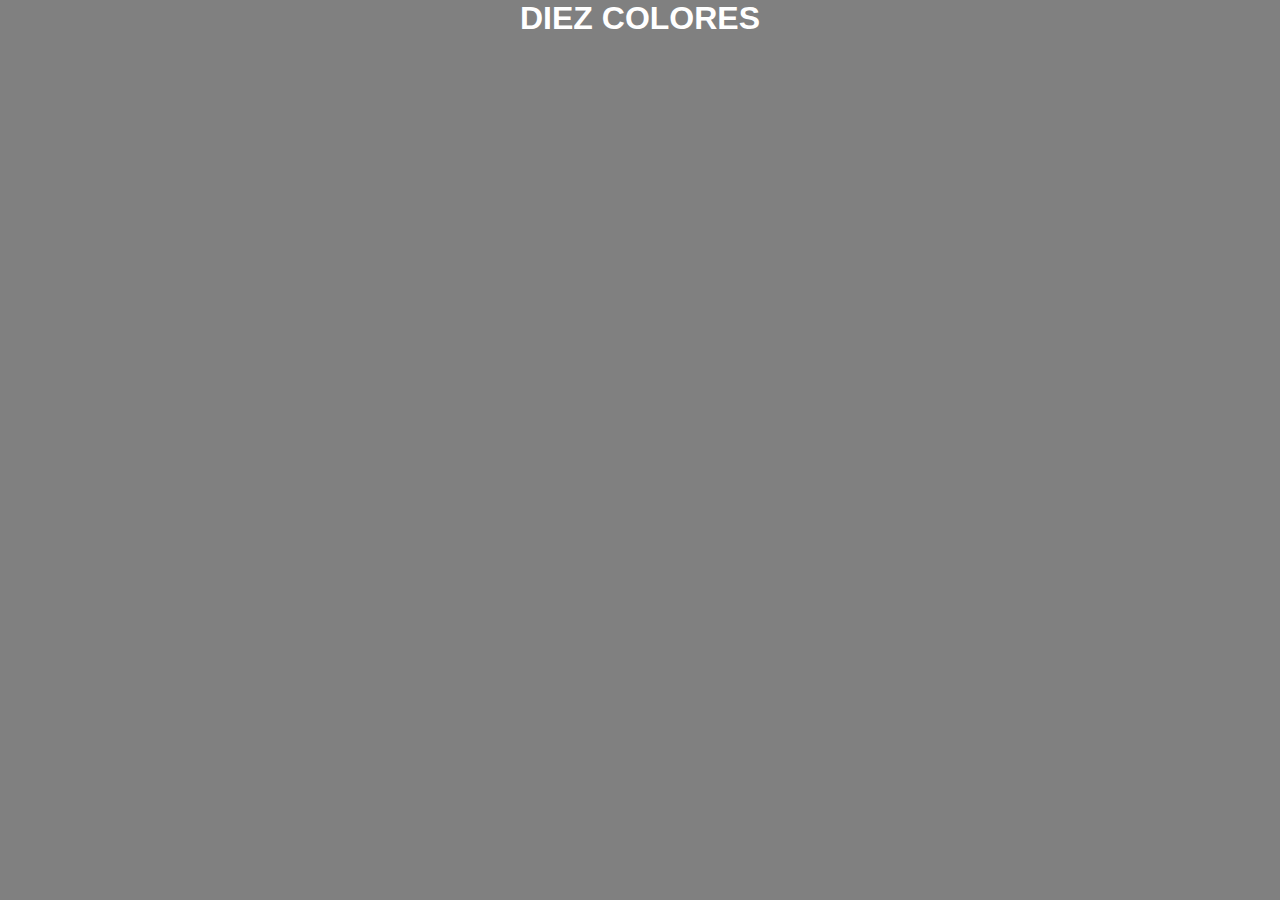
<file: api.html>
<!DOCTYPE html>
<html>

<head>
    <link rel="stylesheet" href="./css/styles.css">
    <title>Mostrar Datos de API</title>
    <script>
        var url = "https://jsonplaceholder.typicode.com/photos";
        fetch(url)
            .then(function (response) {
                return response.json();
            })
            .then(function (data) {
                const photosContainer = document.getElementById('photos-container');
                
                    data.slice(0, 10).forEach(photo => {
                    const photoCard = document.createElement('div');
                    photoCard.classList.add('photo-card');

                    const thumbnail = document.createElement('img');
                    thumbnail.classList.add('photo-thumbnail');
                    thumbnail.src = photo.thumbnailUrl;

                    const title = document.createElement('h2');
                    title.classList.add('photo-title');
                    title.textContent = photo.title;

                    photoCard.appendChild(thumbnail);
                    photoCard.appendChild(title);
                    photosContainer.appendChild(photoCard);
                });
            })
            .catch(error => console.log('Error:', error));
    </script>
</head>

<body>
    <h1> diez colores </h1>
    <div id="photos-container"></div>
</body>

</html>
</file>
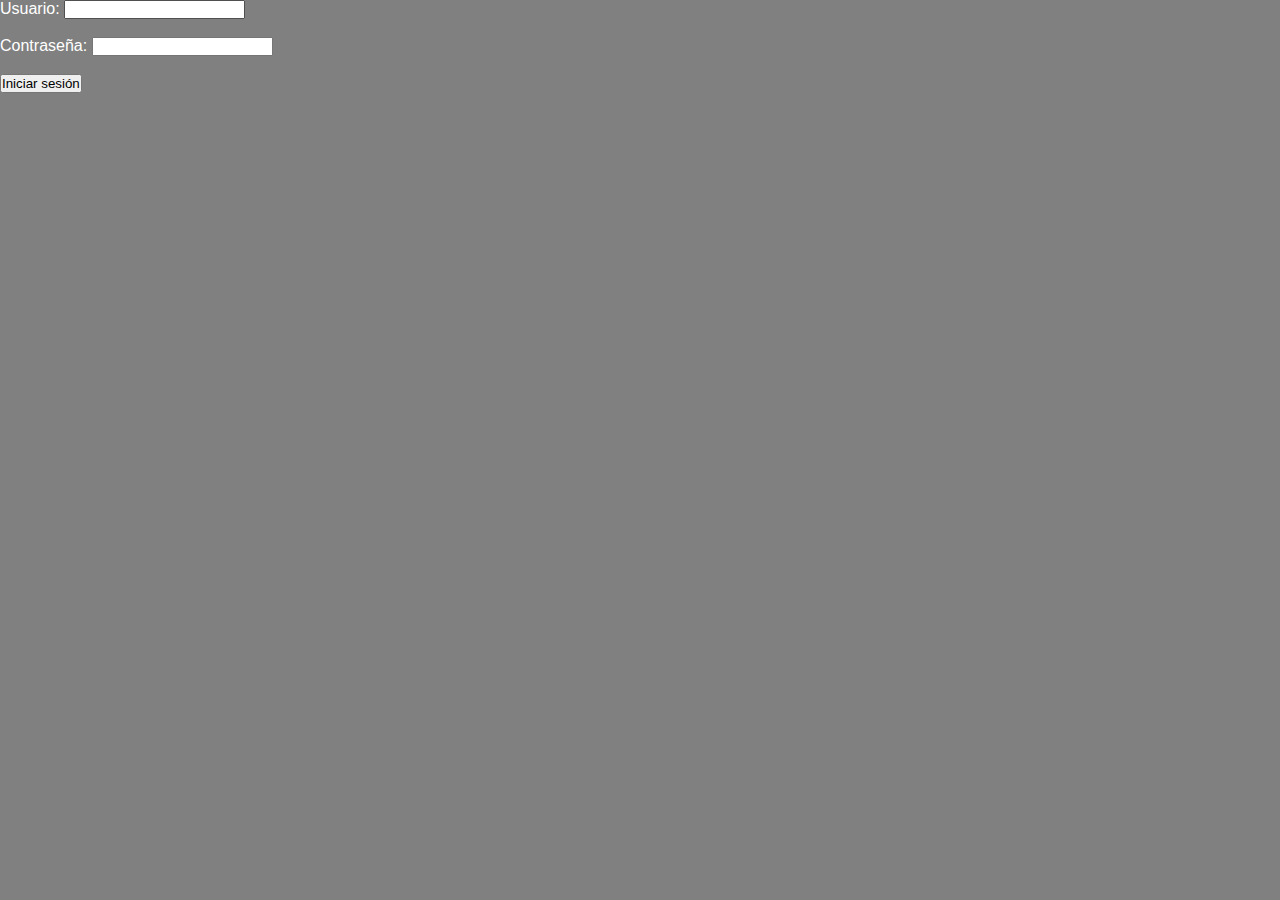
<file: login.html>
<!DOCTYPE html>
<html lang="en">

<head>
    <link rel="stylesheet" href="./css/styles.css">
    <meta charset="UTF-8">
    <meta name="viewport" content="width=device-width, initial-scale=1.0">
    <title></title>
    <script>
        // Arreglo con nombres de usuario y contraseñas permitidos
        var usuarios = [
            { username: "daniel", password: "123" },
            { username: "jose", password: "321" },
            { username: "admin", password: "elputoamo" }
        ];

        function login() {
            // Obtener los valores ingresados por el usuario
            var username = document.getElementById("username").value;
            var password = document.getElementById("password").value;

            // Verificar si el usuario y contraseña coinciden con los permitidos
            var usuarioValido = false;
            for (var i = 0; i < usuarios.length; i++) {
                if (username === usuarios[i].username && password === usuarios[i].password) {
                    usuarioValido = true;
                    break;
                }
            }

            // Mostrar mensaje de éxito o error
            if (usuarioValido) {
                alert("Inicio de sesión exitoso.");
                // Redireccion del usuario a la pagina index.html
                window.location.href = "index.html";
            } else {
                alert("Nombre de usuario o contraseña incorrectos.");
            }
        }
    </script>
</head>

<body>
    <form>
        <label for="username">Usuario:</label>
        <input type="text" id="username" required><br><br>
        <label for="password">Contraseña:</label>
        <input type="password" id="password" required><br><br>
        <input type="button" value="Iniciar sesión" onclick="login()">
    </form>
</body>

</html>
</file>
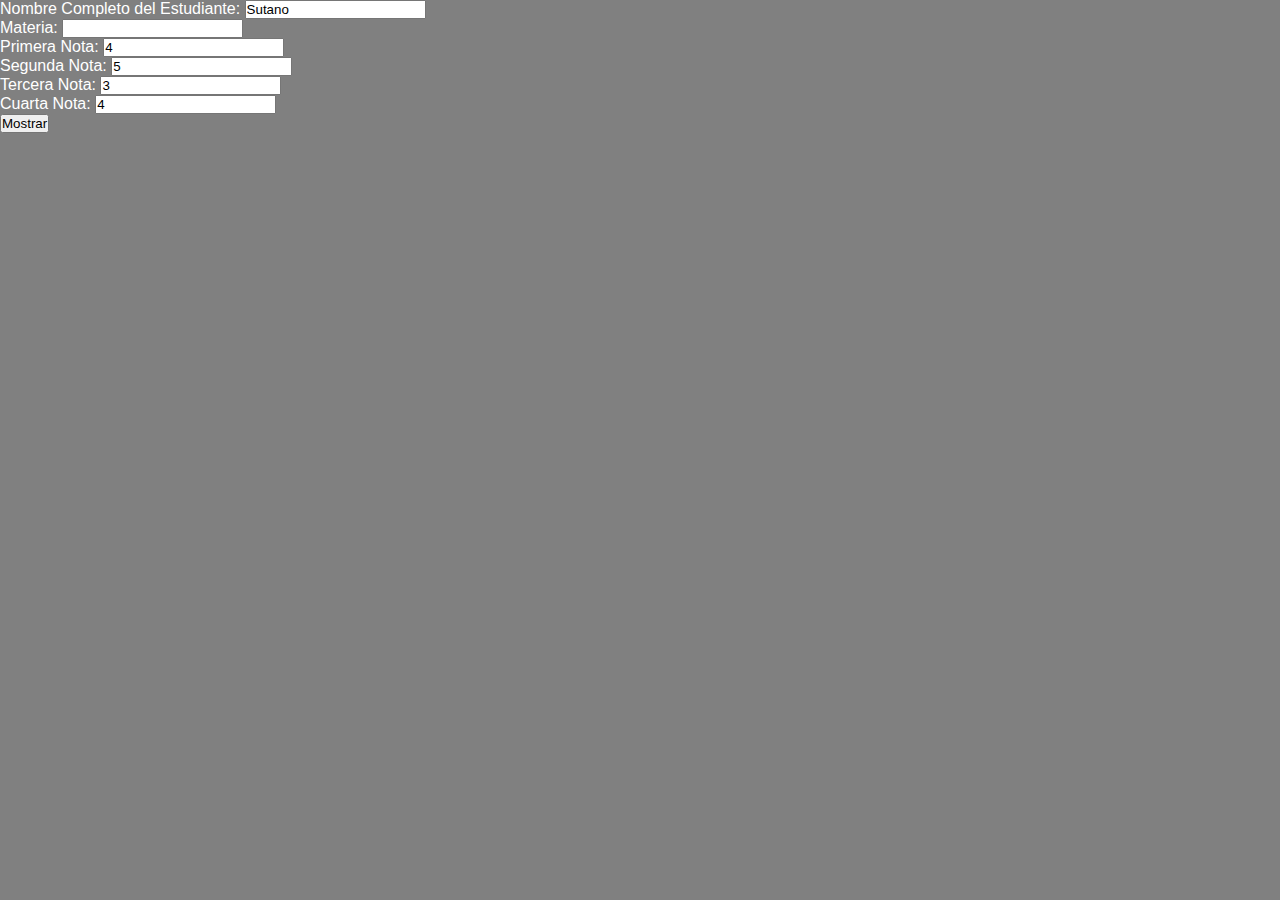
<file: notes.html>
<!DOCTYPE html>
<html lang="en">

<head>
    <link rel="stylesheet" href="./css/styles.css">
    <meta charset="UTF-8">
    <meta name="viewport" content="width=device-width, initial-scale=1.0">
    <title>API NOTAS</title>
</head>

<body>
    Nombre Completo del Estudiante: <input id="nombreInput" type="text" name='nombre' value='Sutano' />
    <br>
    Materia: <input id="materia" type="text" name='materia' value=''>
    <br>
    Primera Nota: <input id="nota1" type="text" value='4'>
    <br>
    Segunda Nota: <input id="nota2" type="text" value='5'>
    <br>
    Tercera Nota: <input id="nota3" type="text" value='3'>
    <br>
    Cuarta Nota: <input id="nota4" type="text" value='4'>
    <br>
    <button onclick="mostrarValores()">Mostrar</button>
    <div id="valores"></div>
    <div id="resultadofinal"></div>
    <script>
        function mostrarValores() {
            let nombres = document.getElementById('nombreInput').value
            let materia = document.getElementById('materia').value
            let nota1 = document.getElementById('nota1').value
            let nota2 = document.getElementById('nota2').value
            let nota3 = document.getElementById('nota3').value
            let nota4 = document.getElementById('nota4').value
            let porcentaje1 = nota1 * 0.15;
            let porcentaje2 = nota2 * 0.25;
            let porcentaje3 = nota3 * 0.30;
            let porcentaje4 = nota4 * 0.30;
            let resfinal = porcentaje1 + porcentaje2 + porcentaje3 + porcentaje4;

            let resultado = document.getElementById('valores');
            resultado.innerHTML = 'Nombre:' + nombres + '<br>' + 'Nombre de la materia:' + materia
                + '<br>' + 'Nota final:' + resfinal;
            let finalresult, color;
            if (resfinal > 3) {
                finalresult = "Aprobado";
                color = "green";
            } else {
                finalresult = "Reprobado";
                color = "red";
            }
            let res_f = document.getElementById('resultadofinal');
            res_f.innerHTML = finalresult
            res_f.style.color = color;
        }
    </script>
</body>

</html>
</file>
<file: css/styles.css>
* {
    margin: 0px;
    padding: 0px;
    font-family: sans-serif;
}

body {
    background: grey;
    color: white;
}

ul {
    list-style-type: none ;
    margin: 0;
    padding: 0;
    overflow: hidden;
    background-color: yellow;
}

li {
    float: right;
}

li a {
    display: block;
    color: black;
    text-align: center;
    padding: 14px 16px;
    text-decoration: none;
    text-transform: uppercase;
}

li a:hover {
    background-color: whitesmoke;
}

header {
    height: 100px;
    background: black;
}

.contenedor {
    width: 1200px;
    border: 1px solid black;
    margin: 0 auto;
}

.logo {
    height: 50px;
    width: 50px;
}
.mayor {
    height: 200px;
    width: 100%;
}

.opciones {
    display: flex;
    justify-content: space-between;

}

.opciones button {
    height: 200px;
    width: 400px;
    background-color: white;
}

.opciones a {
    text-decoration: none;
    text-transform: uppercase;
    font-weight: bold;
    color: black;
}

main h1 {
    text-align: center;
    text-transform: uppercase;
}

.entradaDeDatos {
    text-align: center;
    text-transform: uppercase;
    font-weight: bold;
    color: black;
}

.registroAutomovil {
    text-transform: uppercase;
    font-weight: bold;
    color: black;
}

.registroCliente {
    text-transform: uppercase;
    font-weight: bold;
    color: black;
}

h1{
    text-align: center;
    text-transform: uppercase;
    font-family: Arial, Helvetica, sans-serif;
}
</file>
